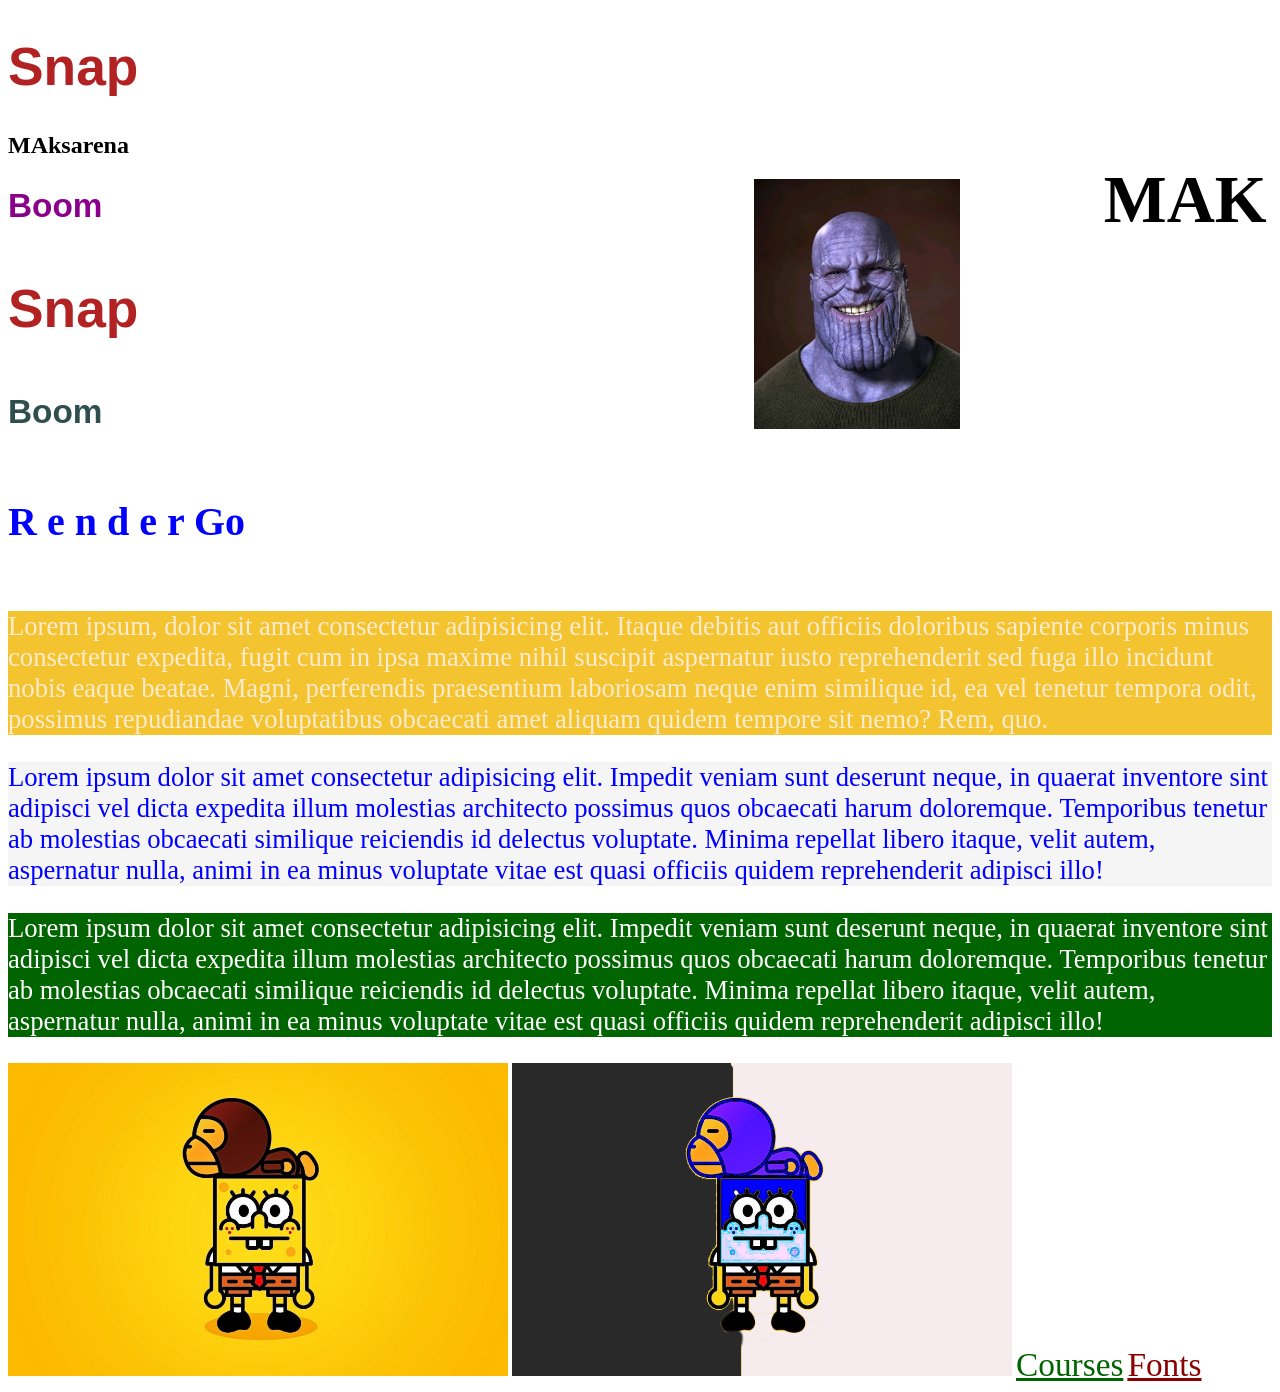
<file: index.html>
<!DOCTYPE html>

<html lang="en">
    
<head>

        
    <link rel="stylesheet" type="text/css"href="/Action.css">
        
    <title>RenderGO</title>
        
</head>
   
<body>
        
        <h1 class="a1">Snap</h1>
        <h2>MAksarena</h2>
        
        <img class="t" src="/thala.jpg">
        
        <h2 class="b1">Boom</h2>
        
        <h3 class="a2">Snap</h3>
       
        <h4 class="b2">Boom</h4>
       
        <h5 class="c">R   e   n   d   e   r   Go</h5>
    

             <p class="p1">Lorem ipsum, dolor sit amet consectetur adipisicing elit. Itaque debitis aut officiis doloribus sapiente corporis minus consectetur expedita, fugit cum in ipsa maxime nihil suscipit aspernatur iusto reprehenderit sed fuga illo incidunt nobis eaque beatae. Magni, perferendis praesentium laboriosam neque enim similique id, ea vel tenetur tempora odit, possimus repudiandae voluptatibus obcaecati amet aliquam quidem tempore sit nemo? Rem, quo.</p>
             
             <p class="p2">Lorem ipsum dolor sit amet consectetur adipisicing elit. Impedit veniam sunt deserunt neque, in quaerat inventore sint adipisci vel dicta expedita illum molestias architecto possimus quos obcaecati harum doloremque. Temporibus tenetur ab molestias obcaecati similique reiciendis id delectus voluptate. Minima repellat libero itaque, velit autem, aspernatur nulla, animi in ea minus voluptate vitae est quasi officiis quidem reprehenderit adipisci illo!</p>
   
             <p class="p3">Lorem ipsum dolor sit amet consectetur adipisicing elit. Impedit veniam sunt deserunt neque, in quaerat inventore sint adipisci vel dicta expedita illum molestias architecto possimus quos obcaecati harum doloremque. Temporibus tenetur ab molestias obcaecati similique reiciendis id delectus voluptate. Minima repellat libero itaque, velit autem, aspernatur nulla, animi in ea minus voluptate vitae est quasi officiis quidem reprehenderit adipisci illo!</p>
            
             <img class="i1" src="/sponge1.jpg">
            
             <img class="i2" src="/sponge2.jpg">
             
             <h6 class="sp">MAK</h6>

             <a class="l1" href="http://www.udemy.com">Courses</a>
             
             <a class="l2" href="https://fonts.google.com/">Fonts</a>
   
            </body>
    



</html>
</file>
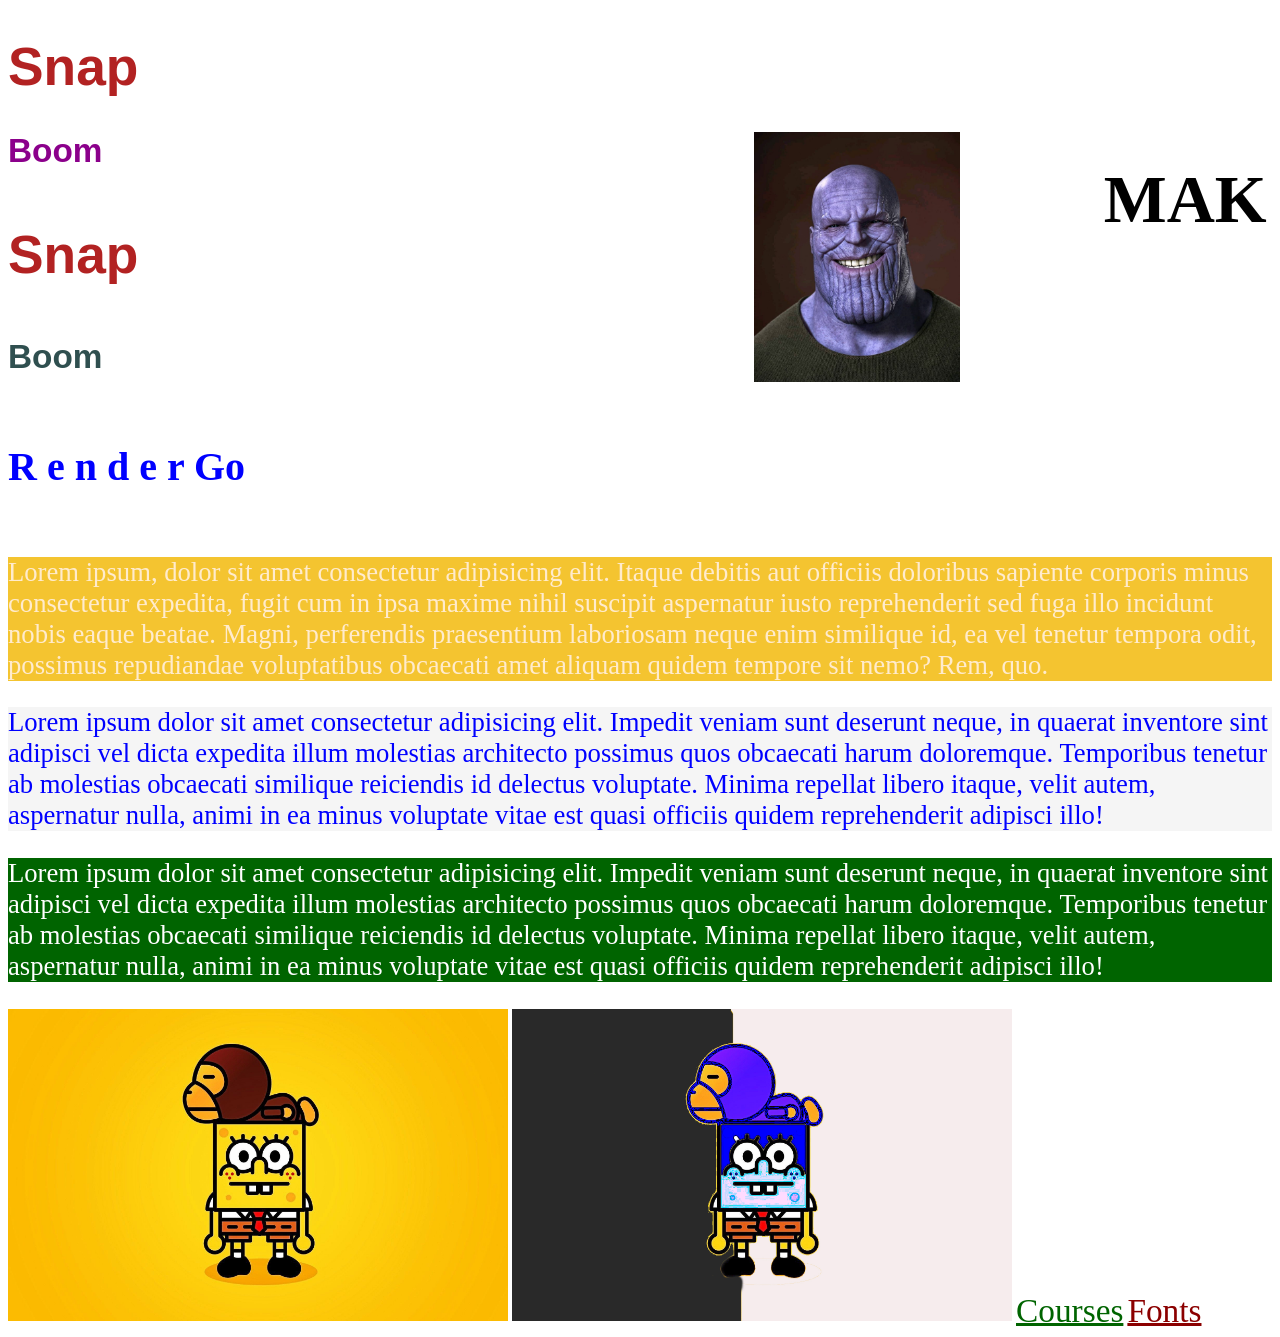
<file: Home.html>
<!DOCTYPE html>

<html lang="en">
    
<head>

        
    <link rel="stylesheet" type="text/css"href="/Action.css">
        
    <title>RenderGO</title>
        
</head>
   
<body>
        
        <h1 class="a1">Snap</h1>
        
        <img class="t" src="/thala.jpg">
        
        <h2 class="b1">Boom</h2>
        
        <h3 class="a2">Snap</h3>
       
        <h4 class="b2">Boom</h4>
       
        <h5 class="c">R   e   n   d   e   r   Go</h5>
    

             <p class="p1">Lorem ipsum, dolor sit amet consectetur adipisicing elit. Itaque debitis aut officiis doloribus sapiente corporis minus consectetur expedita, fugit cum in ipsa maxime nihil suscipit aspernatur iusto reprehenderit sed fuga illo incidunt nobis eaque beatae. Magni, perferendis praesentium laboriosam neque enim similique id, ea vel tenetur tempora odit, possimus repudiandae voluptatibus obcaecati amet aliquam quidem tempore sit nemo? Rem, quo.</p>
             
             <p class="p2">Lorem ipsum dolor sit amet consectetur adipisicing elit. Impedit veniam sunt deserunt neque, in quaerat inventore sint adipisci vel dicta expedita illum molestias architecto possimus quos obcaecati harum doloremque. Temporibus tenetur ab molestias obcaecati similique reiciendis id delectus voluptate. Minima repellat libero itaque, velit autem, aspernatur nulla, animi in ea minus voluptate vitae est quasi officiis quidem reprehenderit adipisci illo!</p>
   
             <p class="p3">Lorem ipsum dolor sit amet consectetur adipisicing elit. Impedit veniam sunt deserunt neque, in quaerat inventore sint adipisci vel dicta expedita illum molestias architecto possimus quos obcaecati harum doloremque. Temporibus tenetur ab molestias obcaecati similique reiciendis id delectus voluptate. Minima repellat libero itaque, velit autem, aspernatur nulla, animi in ea minus voluptate vitae est quasi officiis quidem reprehenderit adipisci illo!</p>
            
             <img class="i1" src="/sponge1.jpg">
            
             <img class="i2" src="/sponge2.jpg">
             
             <h6 class="sp">MAK</h6>

             <a class="l1" href="http://www.udemy.com">Courses</a>
             
             <a class="l2" href="https://fonts.google.com/">Fonts</a>
   
            </body>
    



</html>
</file>
<file: Action.css>
.img{
    height: 10;
    width: auto;
}
.a1
{
    color: firebrick;
    font-size: 40pt;
    font-family: 'Roboto Condensed', sans-serif;
    
}
.b1
{
    color:darkmagenta;
    font-size: 25pt;
    font-family: 'Roboto Condensed', sans-serif;
   
}
.a2
{
    color: firebrick;
    font-size: 40pt;
    font-family: 'Roboto Condensed', sans-serif;
   
}
.b2
{
    color: darkslategray;
    font-size: 25pt;
    font-family: 'Roboto Condensed', sans-serif;
   
}
.c
{
    color:blue;
    font-size: 30pt;
    font-family: 'Fondamento', cursive;
    font-family: 'Roboto Slab', serif;
   
}
.p1
{
    
    font-size: 20pt;
    color: blanchedalmond;
    background-color: #f4c430;
}
.p2
{
font-size: 20pt;
color: blue;
background-color: whitesmoke;
}
.p3
{
font-size: 20pt;
color: white;
background-color: darkgreen;
}
.l1
{
    word-spacing: 20px;
    font-size: 25pt;
    color: darkgreen;
}
.l2
{
word-spacing: 30px;
font-size: 25pt;
color: darkred;
}
.i1
{
max-width: 500px;

}
.i2
{
    max-width: 500px;
}
.t
{
    max-height: 250px;
    max-width: 250px;
    position: absolute;
    right: 25%;
}
.sp
{
    font-size: 50pt;
    position: absolute;
    top: 5pt;
    right: 10pt;
}
</file>
